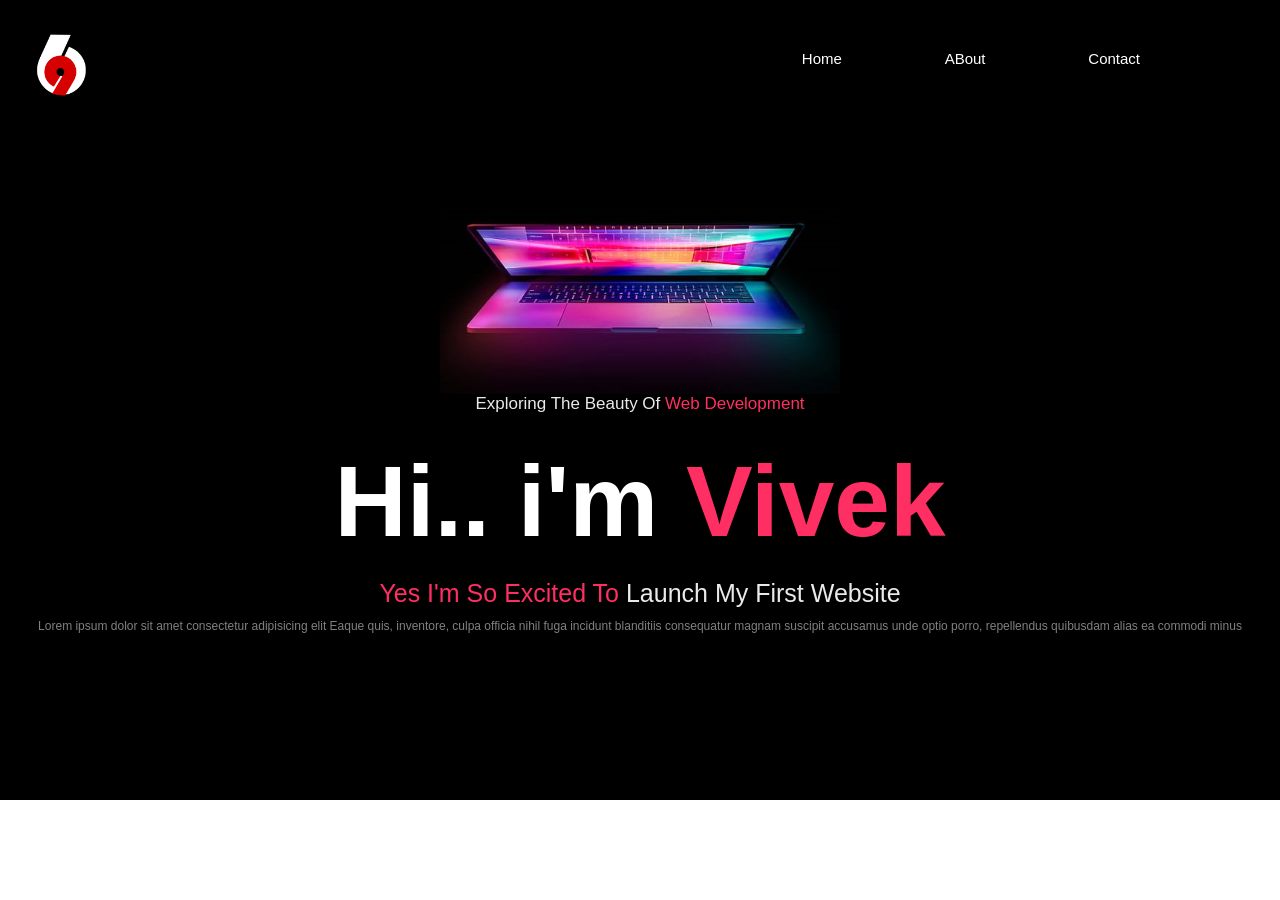
<file: new yr porject/index.html>
<!DOCTYPE html>
<html lang="en">
<head>
    <meta charset="UTF-8">
    <meta http-equiv="X-UA-Compatible" content="IE=edge">
    <meta name="viewport" content="width=device-width, initial-scale=1.0">
    <link rel="stylesheet" href="style.css">
    <link rel="shortcut icon" href="favicon.ico" type="image/x-icon">
    <link rel="stylesheet" href="mobile.css">
    <link href='https://css.gg/menu.css' rel='stylesheet'>
    <link href='https://css.gg/close.css' rel='stylesheet'>
    <title>Document</title>
</head>
<body>
    <div class="c1">
    <section class="nav">
<div class="logomain">
    <img class="logo" src="PicsArt_12-22-06.00.48.png" alt="a brand new logo with number 6 and 9">
</div>
<nav>
    <ul>
        <li><a href="#">Home</a></li>
        <li><a href="#">ABout</a></li>
        <li><a href="#">Contact</a></li>
    </ul>
</nav>
    </section>
    
    <!---------------------FIRST PAGE--- ----------------------->

<section class="hero">
    
        <div class="lappy">
            <img class="hd" src="HD-wallpaper-colorful-laptop-with-black-background-black-aesthetic.jpg" alt="a laptop image">
        </div>
        <div class="herotext">
           <h4>Exploring The Beauty Of <span>Web Development</span> </h4> 
           <h1>Hi.. i'm <span>Vivek</span></h1>
           <p class="pp">yes i'm so excited to <span>launch my first website</span> </p>
           <br>
           <p class="qq">Lorem ipsum dolor sit amet consectetur adipisicing elit
Eaque quis, inventore, culpa officia nihil fuga incidunt blanditiis consequatur magnam suscipit accusamus unde optio porro, repellendus quibusdam alias ea commodi minus

           </p>
        </div>
</section>

</div>
</body>
</html>
</file>
<file: new yr porject/style.css>
*{
    margin: 0;
    padding: 0;
    box-sizing: border-box;
    list-style: none;
    text-decoration: none;
      font-family: sans-serif;
    
}
html{
    font-size: 62.5%;
}
.c1{
    background-color: black;
    color: white;
    height: 80rem;
}
.logo{
    width: 6rem;
    

}
.nav{
    display: flex;
    justify-content: space-between;
    text-decoration: none;

}
.nav ul li {
    display: inline-block;
    padding: 5rem;
    font-size: 1.5rem;
}

.nav ul li a{
    color: white;
}
.nav ul{
    margin-right: 9rem;
}
.logomain{
    margin: 3rem 0 0 3rem;
}
.hd{
    width: 40rem;
}
.lappy{
    display: flex;
    justify-content: center;

}
.lappy{
    align-items: center;
    margin-top: 9rem;
}
.herotext{
    text-align: center;
}
h4{
margin-bottom: 3rem;
font-size:1.7rem;
color: #EAEAEA;
font-weight: 100;
}
h4 span{
    color: #FF2E63;
}
.herotext h1{
    margin-bottom:2rem;
    font-size:10rem;  FF2E63
    color: #EAEAEA;  
    
}
.herotext h1 span{
    color: #FF2E63 ;
}
.pp{
    font-size: 2.5rem;
    text-transform: capitalize;
    font-weight: 100;
    color: #FF2E63;
}
.pp span{
    color: #EAEAEA;
}
.qq{
    line-height: 10;
    font-size: 1.2rem;
    line-height: 120%;
    color: gray;
}
</file>
<file: new yr porject/mobile.css>
@media screen and (max-width:30em) and (min-width:20em) {
      
    .c1{
        background-color: black;
        height:60rem;
    }
.logo{
    width: 3rem;
}


.nav ul li {
    display: none;
}
.hd{
    width: 30rem;
}
    
h4{
    margin-bottom: 3rem;
    font-size:1.4rem;
    }
    .herotext h1{
        font-size:6rem; 
         
    }
    .pp{
        font-size: 2rem;
    }
    .qq{
        font-size: 1rem;
        line-height: 100%;
        
}
</file>
